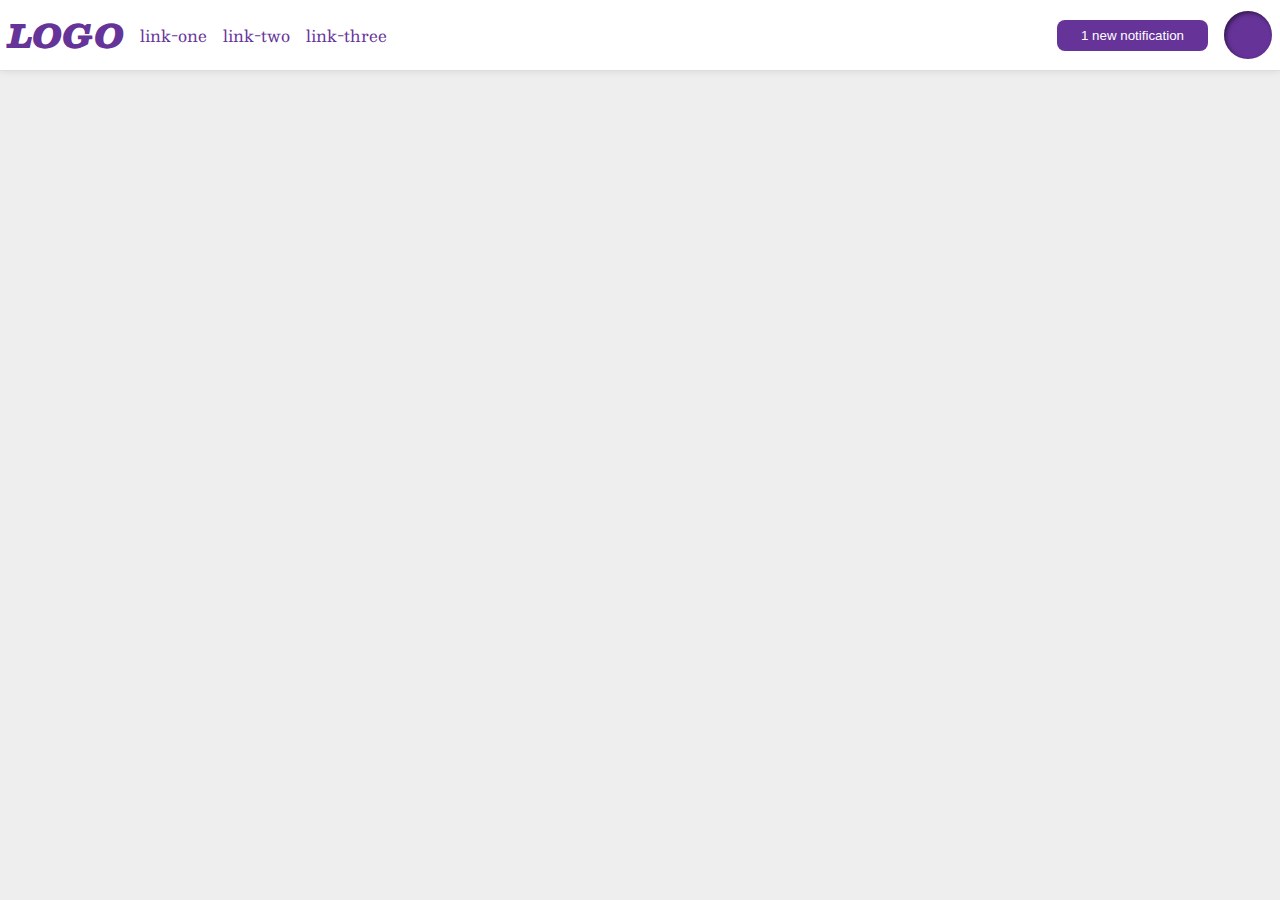
<file: foundations/flex/03-flex-header-2/index.html>
<!DOCTYPE html>
<html lang="en">
  <head>
    <meta charset="UTF-8">
    <meta http-equiv="X-UA-Compatible" content="IE=edge">
    <meta name="viewport" content="width=device-width, initial-scale=1.0">
    <title>Flex Header 2</title>
    <link rel="stylesheet" href="style.css">
  </head>
  <body>
    <div class="header">
      <div class="left">
        <div class="logo">
          LOGO
        </div>
        <ul class="links">
          <li><a href="https://google.com">link-one</a></li>
          <li><a href="https://google.com">link-two</a></li>
          <li><a href="https://google.com">link-three</a></li>
        </ul>
      </div>
      <div class="right">
        <button class="notifications">
          1 new notification
        </button>
        <div class="profile-image"></div>
      </div>
    </div>
  </body>
</html>
</file>
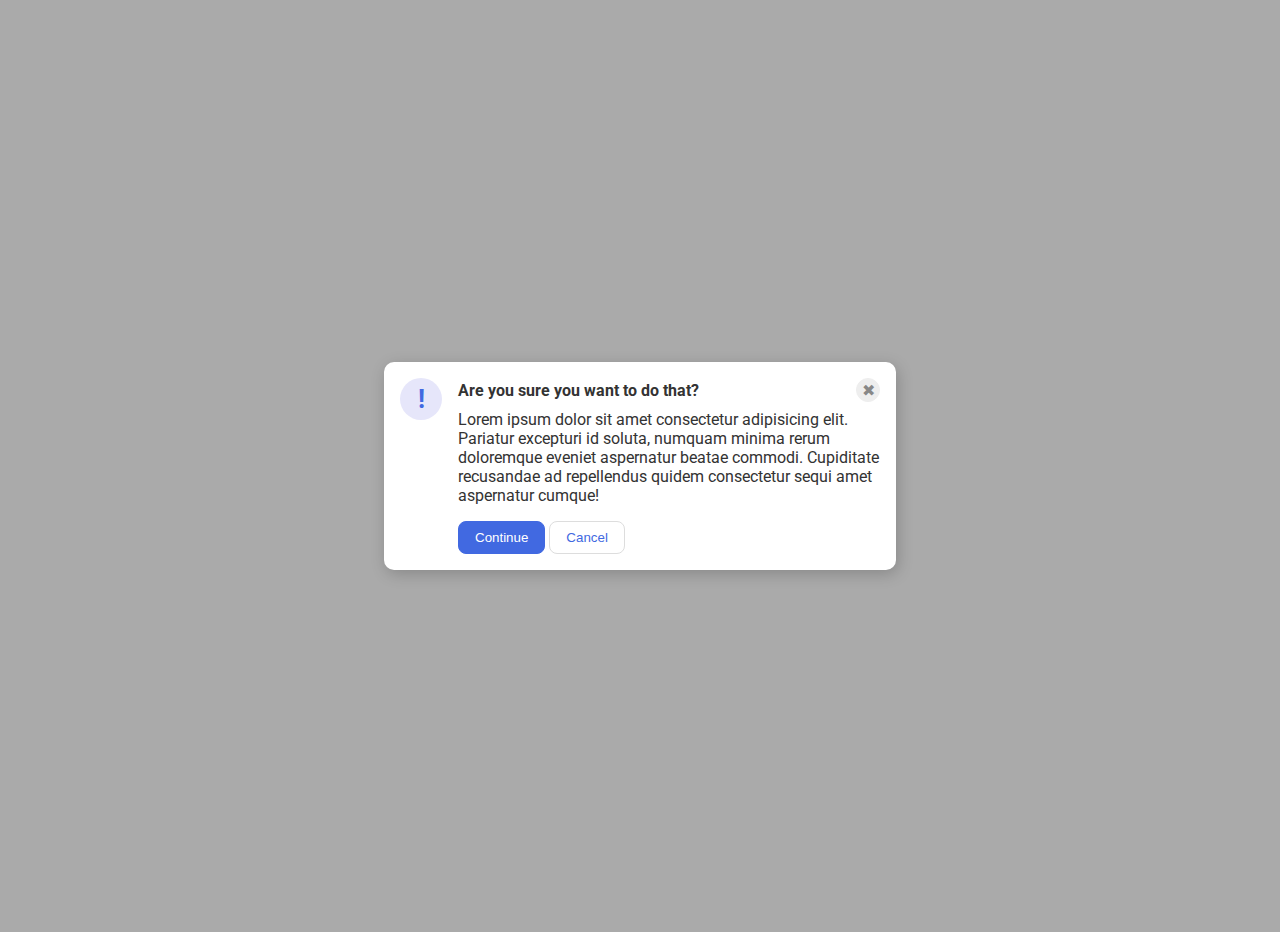
<file: foundations/flex/05-flex-modal/index.html>
<!DOCTYPE html>
<html lang="en">
  <head>
    <meta charset="UTF-8">
    <meta http-equiv="X-UA-Compatible" content="IE=edge">
    <meta name="viewport" content="width=device-width, initial-scale=1.0">
    <link rel="stylesheet" href="style.css">
    <title>Modal</title>
  </head>
  <body>
    <div class="modal">
      <div class="icon">!</div>
      <div class="container">
        <div class="header">
          Are you sure you want to do that?
          <button class="close-button">✖</button>
        </div>
        <div class="text">Lorem ipsum dolor sit amet consectetur adipisicing elit. Pariatur excepturi id soluta, numquam minima rerum doloremque eveniet aspernatur beatae commodi. Cupiditate recusandae ad repellendus quidem consectetur sequi amet aspernatur cumque!</div>
        <button class="continue">Continue</button>
        <button class="cancel">Cancel</button>
      </div>
    </div>
  </body>
</html>
</file>
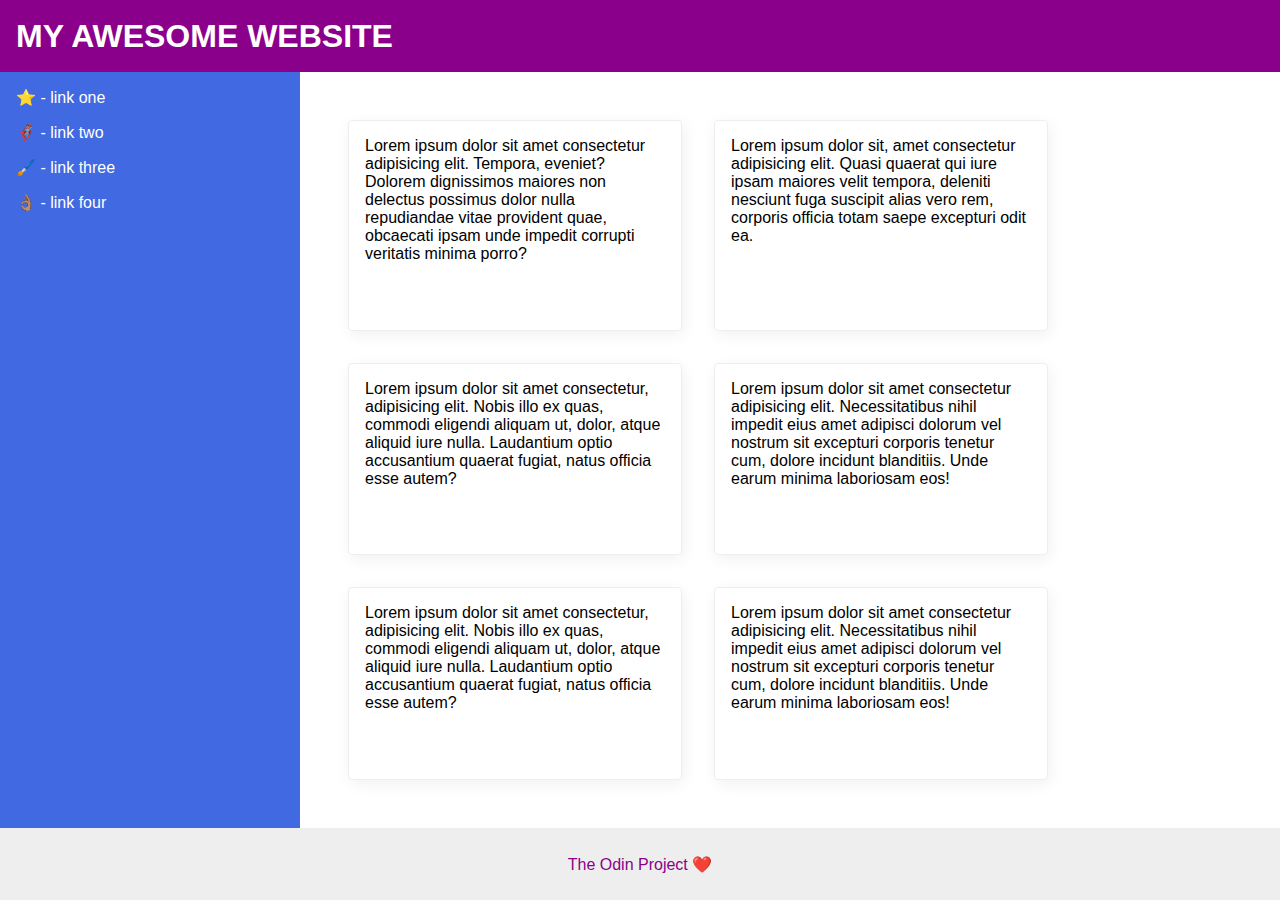
<file: foundations/flex/07-flex-layout-2/index.html>
<!DOCTYPE html>
<html lang="en">
  <head>
    <meta charset="UTF-8">
    <meta http-equiv="X-UA-Compatible" content="IE=edge">
    <meta name="viewport" content="width=device-width, initial-scale=1.0">
    <title>The Holy Grail</title>
    <link rel="stylesheet" href="style.css">
  </head>
  <body>
    <div class="header">
      MY AWESOME WEBSITE
    </div>
    <div class="body">
      <div class="sidebar">
        <ul>
          <li><a href="#">⭐ - link one</a></li>
          <li><a href="#">🦸🏽‍♂️ - link two</a></li>
          <li><a href="#">🖌️ - link three</a></li>
          <li><a href="#">👌🏽 - link four</a></li>
        </ul>
      </div>
      <div class="container">
        <div class="card">Lorem ipsum dolor sit amet consectetur adipisicing elit. Tempora, eveniet? Dolorem dignissimos maiores non delectus possimus dolor nulla repudiandae vitae provident quae, obcaecati ipsam unde impedit corrupti veritatis minima porro?</div>
        <div class="card">Lorem ipsum dolor sit, amet consectetur adipisicing elit. Quasi quaerat qui iure ipsam maiores velit tempora, deleniti nesciunt fuga suscipit alias vero rem, corporis officia totam saepe excepturi odit ea.</div>
        <div class="card">Lorem ipsum dolor sit amet consectetur, adipisicing elit. Nobis illo ex quas, commodi eligendi aliquam ut, dolor, atque aliquid iure nulla. Laudantium optio accusantium quaerat fugiat, natus officia esse autem?</div>
        <div class="card">Lorem ipsum dolor sit amet consectetur adipisicing elit. Necessitatibus nihil impedit eius amet adipisci dolorum vel nostrum sit excepturi corporis tenetur cum, dolore incidunt blanditiis. Unde earum minima laboriosam eos!</div>
        <div class="card">Lorem ipsum dolor sit amet consectetur, adipisicing elit. Nobis illo ex quas, commodi eligendi aliquam ut, dolor, atque aliquid iure nulla. Laudantium optio accusantium quaerat fugiat, natus officia esse autem?</div>
        <div class="card">Lorem ipsum dolor sit amet consectetur adipisicing elit. Necessitatibus nihil impedit eius amet adipisci dolorum vel nostrum sit excepturi corporis tenetur cum, dolore incidunt blanditiis. Unde earum minima laboriosam eos!</div>    
      </div>
    </div>
    <div class="footer">
      The Odin Project ❤️
    </div>
  </body>
</html>
</file>
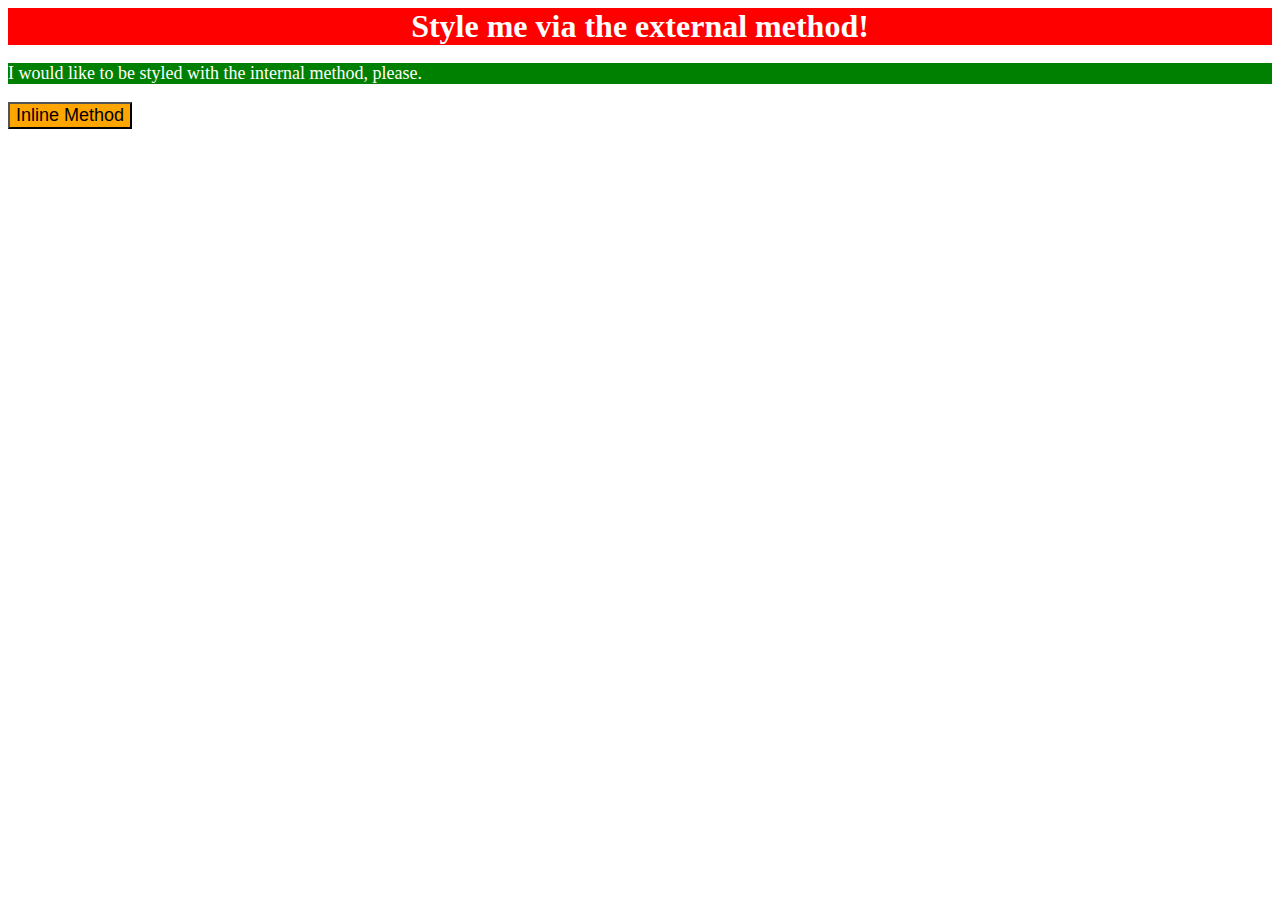
<file: foundations/intro-to-css/01-css-methods/index.html>
<!DOCTYPE html>
<html lang="en">
  <head>
    <meta charset="UTF-8">
    <meta http-equiv="X-UA-Compatible" content="IE=edge">
    <meta name="viewport" content="width=device-width, initial-scale=1.0">
    <link rel="stylesheet" href="./styles.css">
    <style>
      p{
        color:white;
        background-color: green;
        font-size: 18px;

      }
    </style>
    <title>Methods for Adding CSS</title>
  </head>
  <body>
    <div>Style me via the external method!</div>
    <p>I would like to be styled with the internal method, please.</p>
    <button style="font-size: 18px; background-color: orange;">Inline Method</button>
  </body>
</html>
</file>
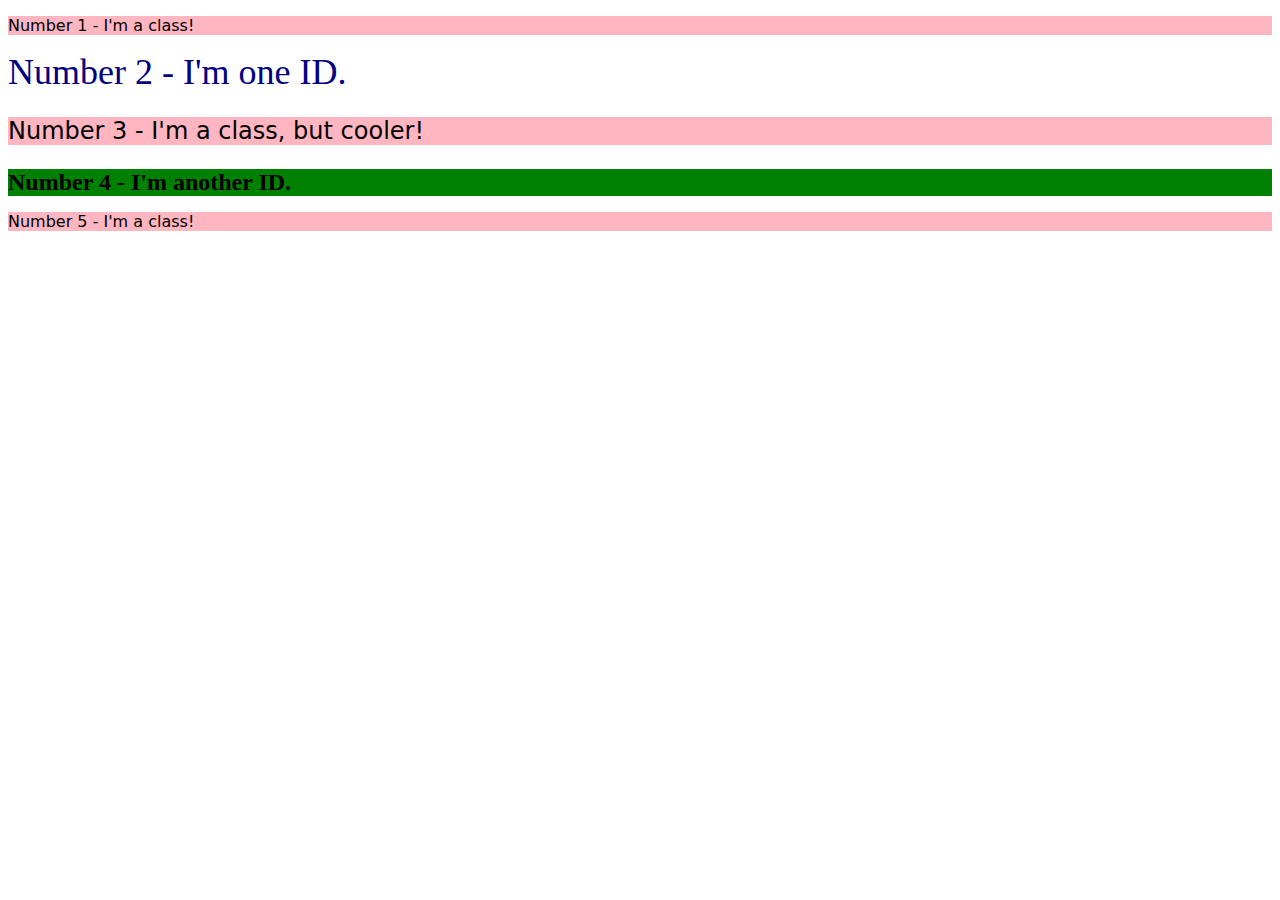
<file: foundations/intro-to-css/02-class-id-selectors/index.html>
<!DOCTYPE html>
<html lang="en">
  <head>
    <meta charset="UTF-8">
    <meta http-equiv="X-UA-Compatible" content="IE=edge">
    <meta name="viewport" content="width=device-width, initial-scale=1.0">
    <title>Class and ID Selectors</title>
    <link rel="stylesheet" href="style.css">
  </head>
  <body>
    <p class="odd">Number 1 - I'm a class!</p>
    <div id="two">Number 2 - I'm one ID.</div>
    <p class="odd font24">Number 3 - I'm a class, but cooler!</p>
    <div id="four" class="font24">Number 4 - I'm another ID.</div>
    <p class="odd">Number 5 - I'm a class!</p>
  </body>
</html>
</file>
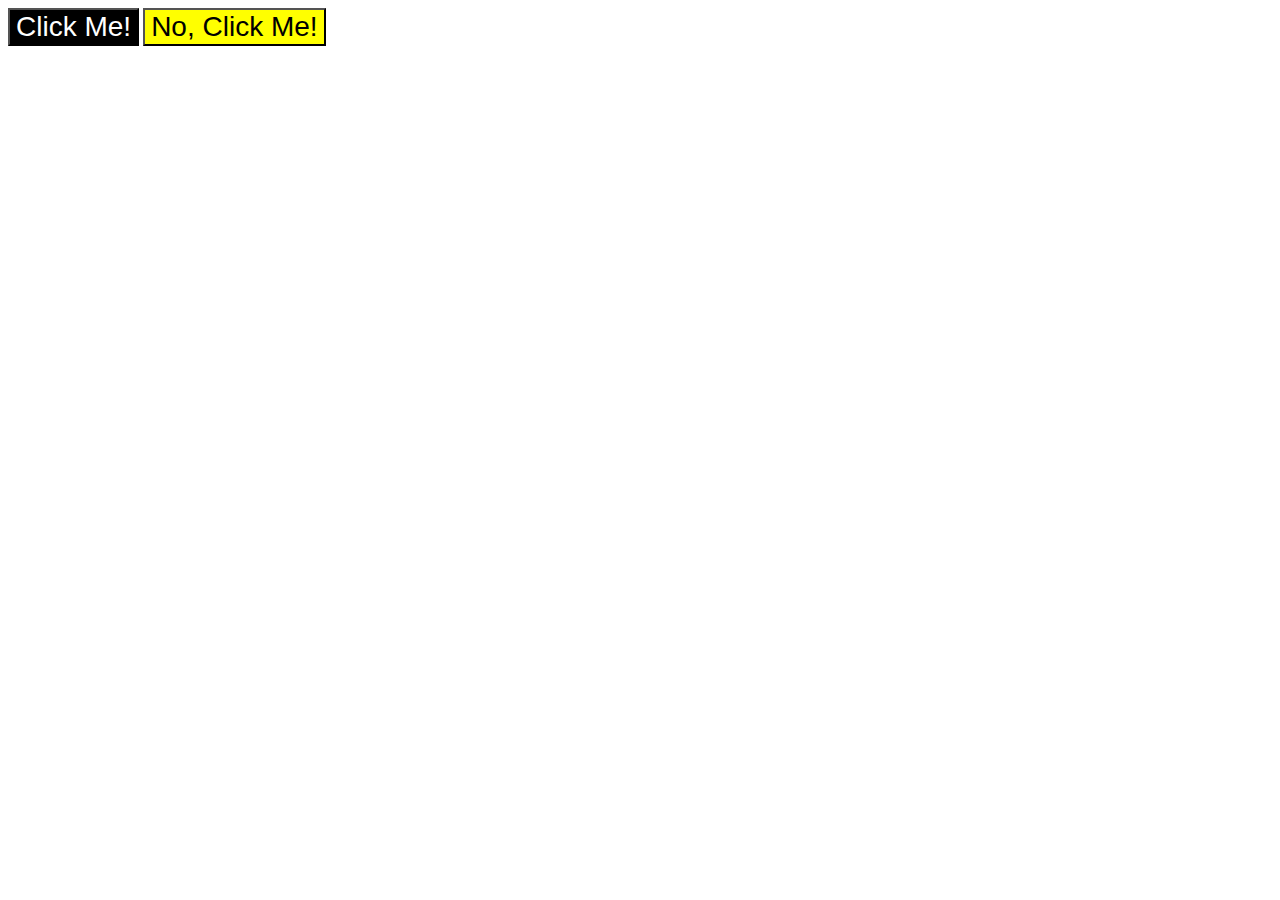
<file: foundations/intro-to-css/03-grouping-selectors/index.html>
<!DOCTYPE html>
<html lang="en">
  <head>
    <meta charset="UTF-8">
    <meta http-equiv="X-UA-Compatible" content="IE=edge">
    <meta name="viewport" content="width=device-width, initial-scale=1.0">
    <title>Grouping Selectors</title>
    <link rel="stylesheet" href="style.css">
  </head>
  <body>
    <button class="button first">Click Me!</button>
    <button class="button second">No, Click Me!</button>
  </body>
</html>
</file>
<file: foundations/flex/03-flex-header-2/style.css>
/* this is some magical font-importing.  
you'll learn about it later. */
@import url('https://fonts.googleapis.com/css2?family=Besley:ital,wght@0,400;1,900&display=swap');

body {
  margin: 0;
  background: #eee;
  font-family: Besley, serif;
}

.header {
  background: white;
  border-bottom: 1px solid #ddd;
  box-shadow: 0 0 8px rgba(0,0,0,.1);
  display: flex;
  padding: 8px;
  justify-content: space-between;
}

.profile-image {
  background: rebeccapurple;
  box-shadow: inset 2px 2px 4px rgba(0,0,0,.5);
  border-radius: 50%;
  width: 48px;
  height: 48px;
}

.logo {
  color: rebeccapurple;
  font-size: 32px;
  font-weight: 900;
  font-style: italic;
}
.left,.right{
  display: flex;
  align-items: center;
  gap:16px;
}

button {
  border: none;
  border-radius: 8px;
  background: rebeccapurple;
  color: white;
  padding: 8px 24px;
}

a {
  /* this removes the line under our links */
  text-decoration: none;
  color: rebeccapurple;
}

ul {
  list-style-type: none;
  display: flex;
  margin: 0px;
  padding: 0px;
  gap: 16px;
}
</file>
<file: foundations/flex/05-flex-modal/style.css>
@import url('https://fonts.googleapis.com/css2?family=Roboto:wght@400;700&display=swap');

html, body {
  height: 100%;
}

body {
  font-family: Roboto, sans-serif;
  margin: 0;
  background: #aaa;
  color: #333;
  /* I'll give you this one for free lol */
  display: flex;
  align-items: center;
  justify-content: center;
  padding: 16px;
}

.modal {
  background: white;
  width: 480px;
  border-radius: 10px;
  box-shadow: 2px 4px 16px rgba(0,0,0,.2);
  padding: 16px;
  display: flex;
  gap: 16px;
}

.icon {
  color: royalblue;
  font-size: 26px;
  font-weight: 700;
  background: lavender;
  width: 42px;
  height: 42px;
  border-radius: 50%;
  display: flex;
  align-items: center;
  justify-content: center;
  flex-shrink: 0;
}

.close-button {
  background: #eee;
  border-radius: 50%;
  color: #888;
  font-weight: 400;
  font-size: 16px;
  height: 24px;
  width: 24px;
  display: flex;
  align-items: center;
  justify-content: center;
  border: 1px solid #eee;
  padding: 0;
}

.header{
  font-weight: bold;
  display: flex;
  justify-content: space-between;
  align-items: center;
  margin-bottom: 8px;
  font-weight: bold;
  font-size: 16px;
}

.text{
  margin-bottom: 16px;
}

button {
  cursor: pointer;
  padding: 8px 16px;
  border-radius: 8px;
}

button.continue {
  background: royalblue;
  border: 1px solid royalblue;
  color: white;
}

button.cancel {
  background: white;
  border: 1px solid #ddd;
  color: royalblue;
}
</file>
<file: foundations/flex/07-flex-layout-2/style.css>
body {
  font-family: -apple-system, BlinkMacSystemFont, 'Segoe UI', Roboto, Oxygen, Ubuntu, Cantarell, 'Open Sans', 'Helvetica Neue', sans-serif;
  margin: 0;
  min-height: 100vh;
  display: flex;
  flex-direction: column;
}

.header {
  height: 72px;
  background: darkmagenta;
  color: white;
  display: flex;
  align-items: center;
  font-weight: 900;
  font-size:32px;
  padding:0px 16px;
}

.body{
  flex: 1;
  display: flex;
}

.footer {
  height: 72px;
  background: #eee;
  color: darkmagenta;
  display: flex;
  justify-content: center;
  align-items: center;
}

.sidebar {
  width: 300px;
  background: royalblue;
  box-sizing: border-box;
  flex-shrink: 0;
  padding: 16px;
}

.card {
  border: 1px solid #eee;
  box-shadow: 2px 4px 16px rgba(0,0,0,.06);
  border-radius: 4px;
  width: 300px;
  padding: 16px;
}
.container{
  display: flex;
  flex-wrap: wrap;
  gap: 32px;
  padding: 48px;
}

ul{
  list-style: none;
  margin: 0px;
  padding: 0px;
}
li{
  padding-bottom: 16px;
}
a{
  text-decoration: none;
  color: white;
  font-size: 16px;
}
</file>
<file: foundations/intro-to-css/01-css-methods/styles.css>
div {
    color: white;
    background-color: red;
    font-size: 32px;
    text-align: center;
    font-weight: bold;
}
</file>
<file: foundations/intro-to-css/02-class-id-selectors/style.css>
/* Add CSS Styling */
.odd{
    font-family: verdana,DejaVu Sans,sans-serif;
    background-color: #FFB6C1;
}
#two{
    color:#000080;
    font-size: 36px;
}
.font24{
    font-size: 24px;
}
#four{
    background-color: #008000;
    font-size: 24px;
    font-weight: bold;
}
</file>
<file: foundations/intro-to-css/03-grouping-selectors/style.css>
/* Add CSS Styling */
.first,.second{
    font-size: 28px;
    font-family: helvetica, 'Times New Roman', sans-serif;
}
.first{
    background-color: black;
    color: white;
}
.second{
    background-color: yellow;
}
</file>
